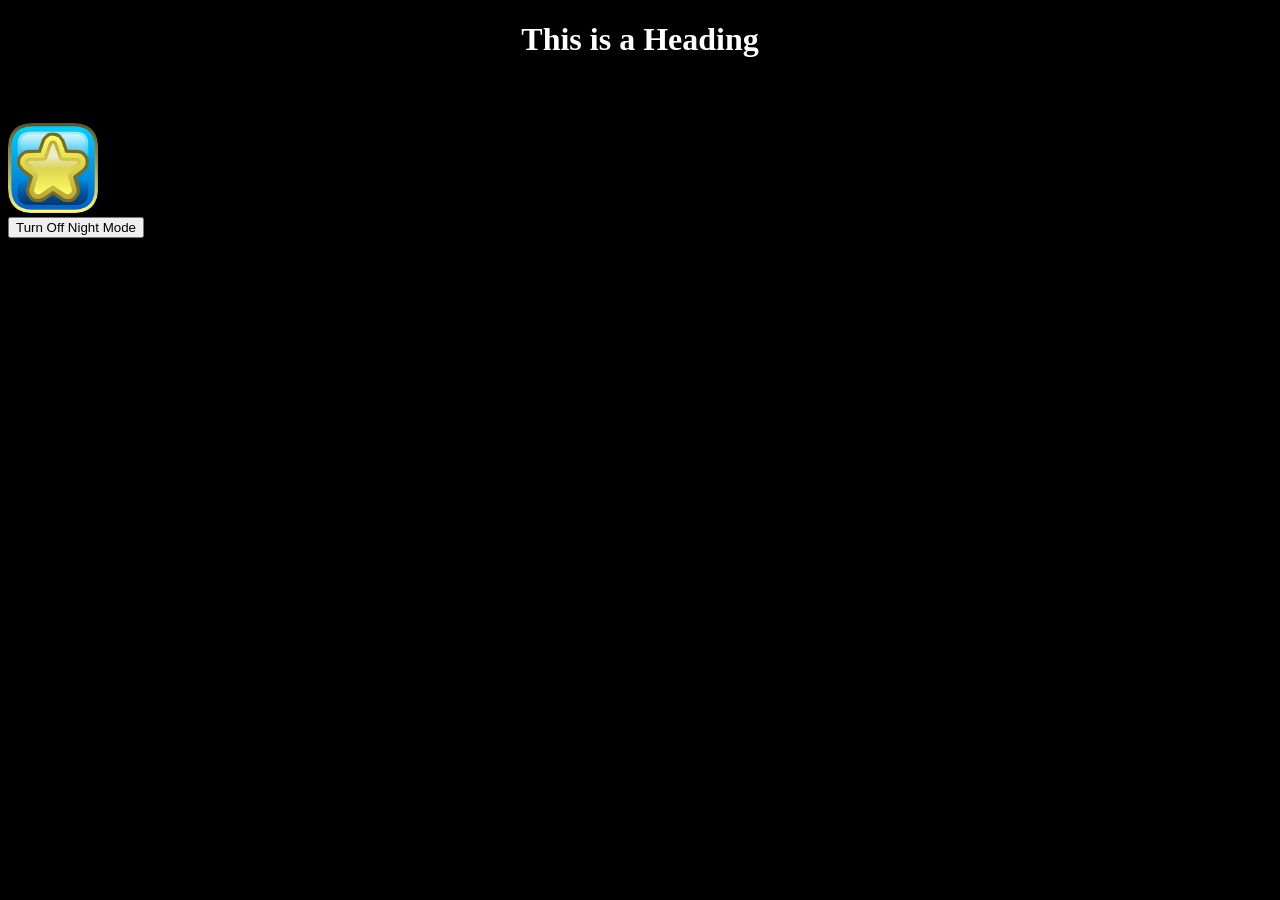
<file: index.html>
<!DOCTYPE html>
<html>
<head>
<title>Page Title</title>
<link rel="stylesheet" type="text/css" href="css/lightStyle.css" id="pageStyle">
</head>
<body>

<h1>This is a Heading</h1>
<p>This is a paragraph.</p>
<img src="images/150px-Color_Blue.png" alt="Blue Color" width="90" height="90">


<script src="js.js"></script> <!-- Loads Script -->

<footer>
    <button type="button" id="lightSwitchOff"></button>
    <button type="button" id="lightSwitchOn"></button>
</footer> <!-- Closes Footer -->



</body>
</html>
</file>
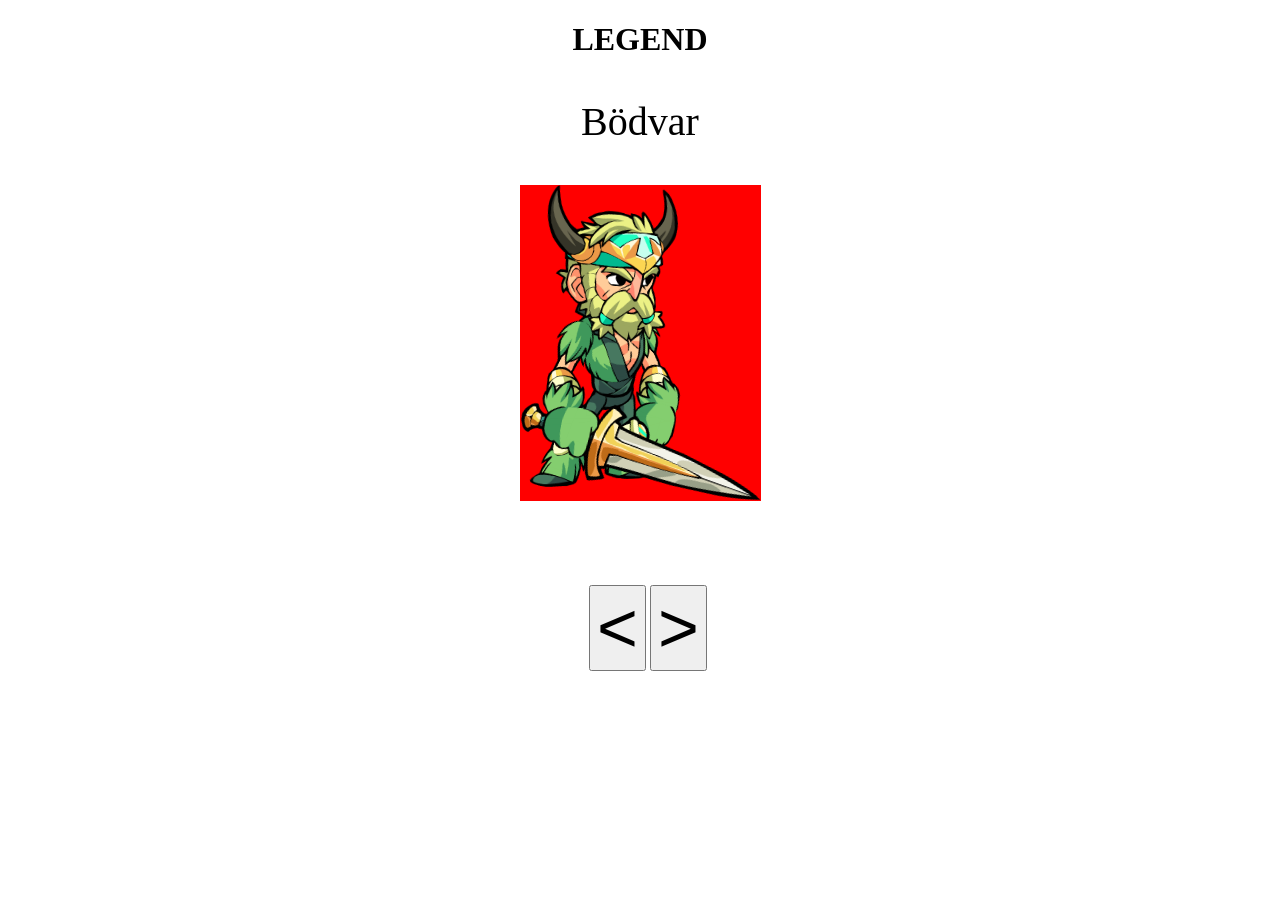
<file: legends/index.html>
<!DOCTYPE html>
<html>
<head>
<title>Page Title</title>
<link rel="stylesheet" type="text/css" href="style.css" id="pageStyle">
</head>
<body>

<h1>LEGEND</h1>
<p id="text1"><p/>


<div id="myDiv">
  <img id="id1" alt="faaaa" >
</div>



<script src="js.js"></script> <!-- Loads Script -->

<footer>
    <button type="button" id="decreaseButton"></button>
    <button type="button" id="increaseButton"></button>
    
</footer> <!-- Closes Footer -->



</body>
</html>
</file>
<file: css/lightStyle.css>
body {
  background-color: white;
}

h1 {
  color: black;
  text-align: center;
}

p {
  font-family: verdana;
  font-size: 20px;
}


img {
     content: url("../images/150px-Color_Blue.png");
     width: 90px;
}
</file>
<file: legends/style.css>
body {
  background-color: white;
}

h1 {
  color: black;
  text-align: center;
}

p {
  font-family: verdana;
  font-size: 40px;
  text-align: center;
}

img {
    max-width: 100%;
    max-height: 100%;
    margin: auto;
}

button {
  color: black;
  text-align: center;
  text-decoration: none;
  display: inline-block;
  font-size: 70px;
  cursor: pointer;
}
footer {
  position: fixed;
  width: 100%;
  color: black;
  text-align: center;
  margin-left:auto;
  margin-right:auto
}

#myDiv
{
  height: 400px;
  width: 400px;
  margin: auto
}

#myDiv img
{
  max-width: 100%;
  max-height: 100%;

  display: grid;
  place-items: center;
  margin: auto;

  display: flex;
  justify-content: center;
  align-items: center;
  text-align: center;
  margin: 0 auto;
  display: block;

}
</file>
